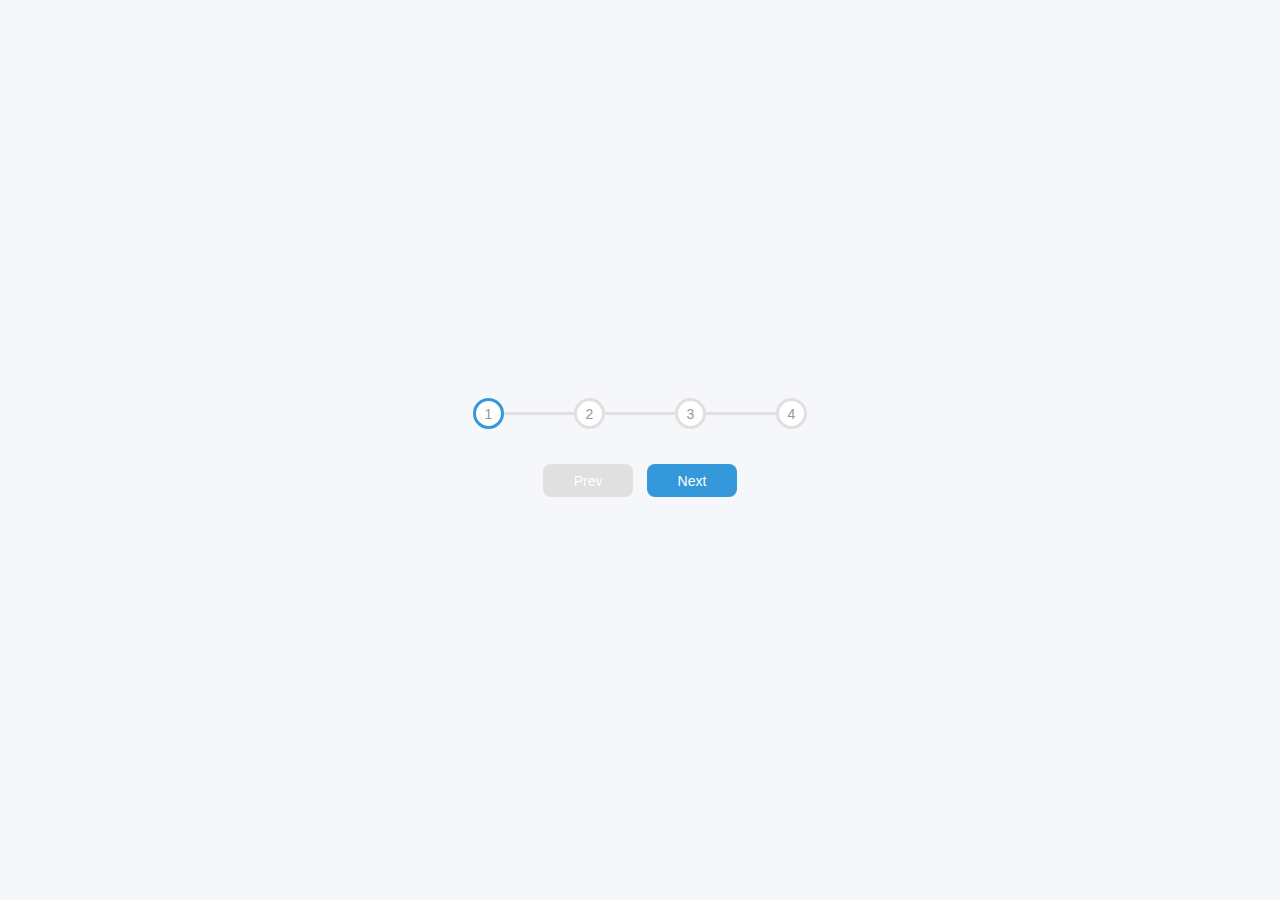
<file: progress-steps/index.html>
<!DOCTYPE html>
<html lang="en">
<head>
      <meta charset="UTF-8">
      <meta name="viewport" content="width=device-width, initial-scale=1.0">
      <link rel="stylesheet" href="style.css">
      <title>Document</title>
</head>
<body>
      
      <div class="container">
            <div class="card">
                  <div class="control-numb control-active"><span>1</span></div>
                  <div class="progress-bar"></div>
                  <div class="control-numb"><span>2</span></div>
                  <div class="progress-bar"></div>
                  <div class="control-numb"><span>3</span></div>
                  <div class="progress-bar"></div>
                  <div class="control-numb"><span>4</span></div>
            </div>
            <div class="btn-group">
                  <button class="btn left">Prev</button>
                  <button class="btn right btn-active">Next</button>
            </div>
      </div>



      <script src="app.js"></script>
</body>
</html>
</file>
<file: progress-steps/style.css>
*{
      margin: 0;
      padding: 0;
      font-family: Verdana, Geneva, Tahoma, sans-serif;
      font-size: 14px;
}
body{
      background-color: #f6f7fb;
}
.container {
      margin: auto;
      height: 100vh;
      width: 100vh;
      display: flex;
      justify-content: center;
      align-items: center;
      flex-direction: column;
}
.card {
      min-width: 250px;
      display: flex;
      align-items: center;
      justify-content: space-between;
}
.control-numb{
      text-align: center;
      width: 25px;
      height: 25px;
      border: #e0e0e0 3px solid;
      color: #999999;
      background-color: #fff;
      border-radius: 50%;
      display: flex;
      justify-content: center;
      align-items: center;
      cursor: pointer;
}
.control-active {
      border-color: #3498db;
}
.btn-group {
      margin-top: 30px;
}
.btn {
      min-width: 90px;
      height: 33px;
      border-radius: 8px;
      border: none;
      background-color: #e0e0e0;
      cursor: not-allowed;
      color: #fff;
      margin: 5px;
}
.btn-active{
      background-color: #3498db;
      cursor: pointer;
}
.progress-bar {
      width: 70px;
      height: 3px;
      background-color: #e0e0e0;
}
.progress-bar-active {

      background-color: #3498db;
}
</file>
